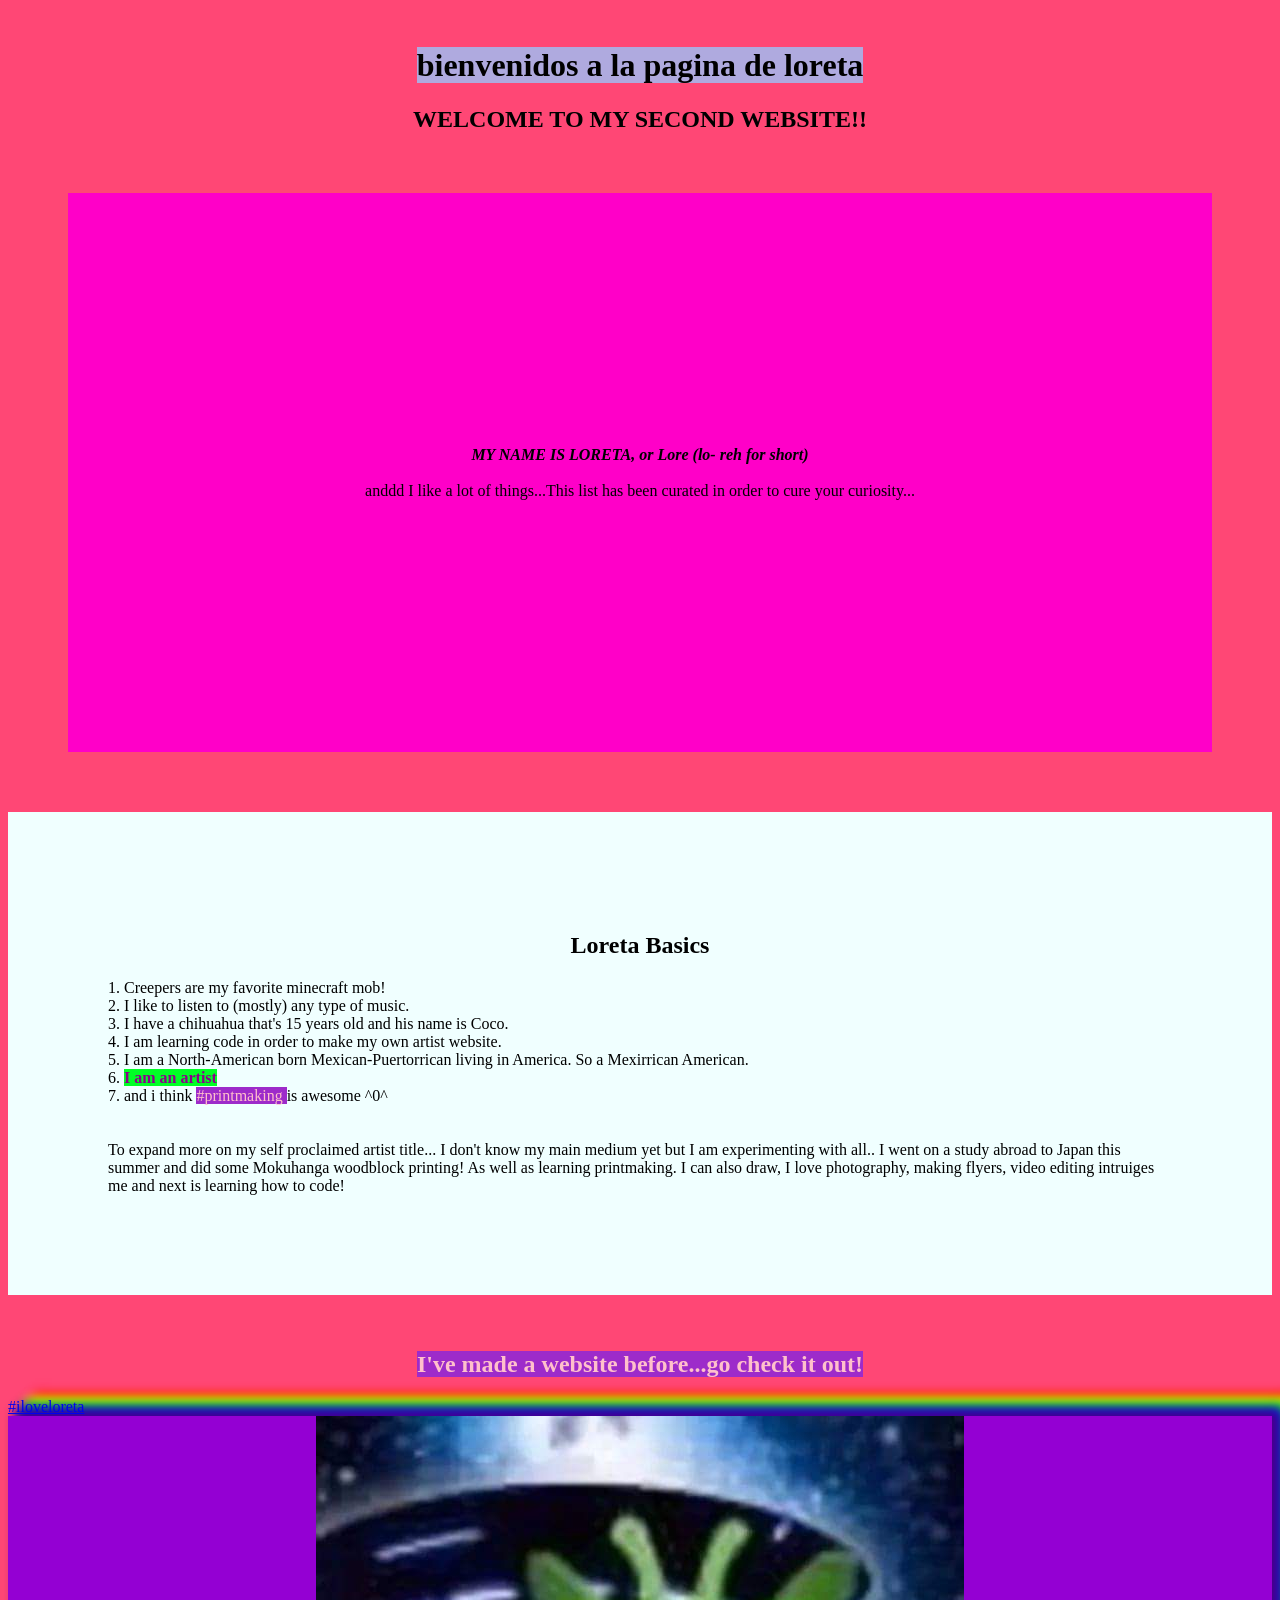
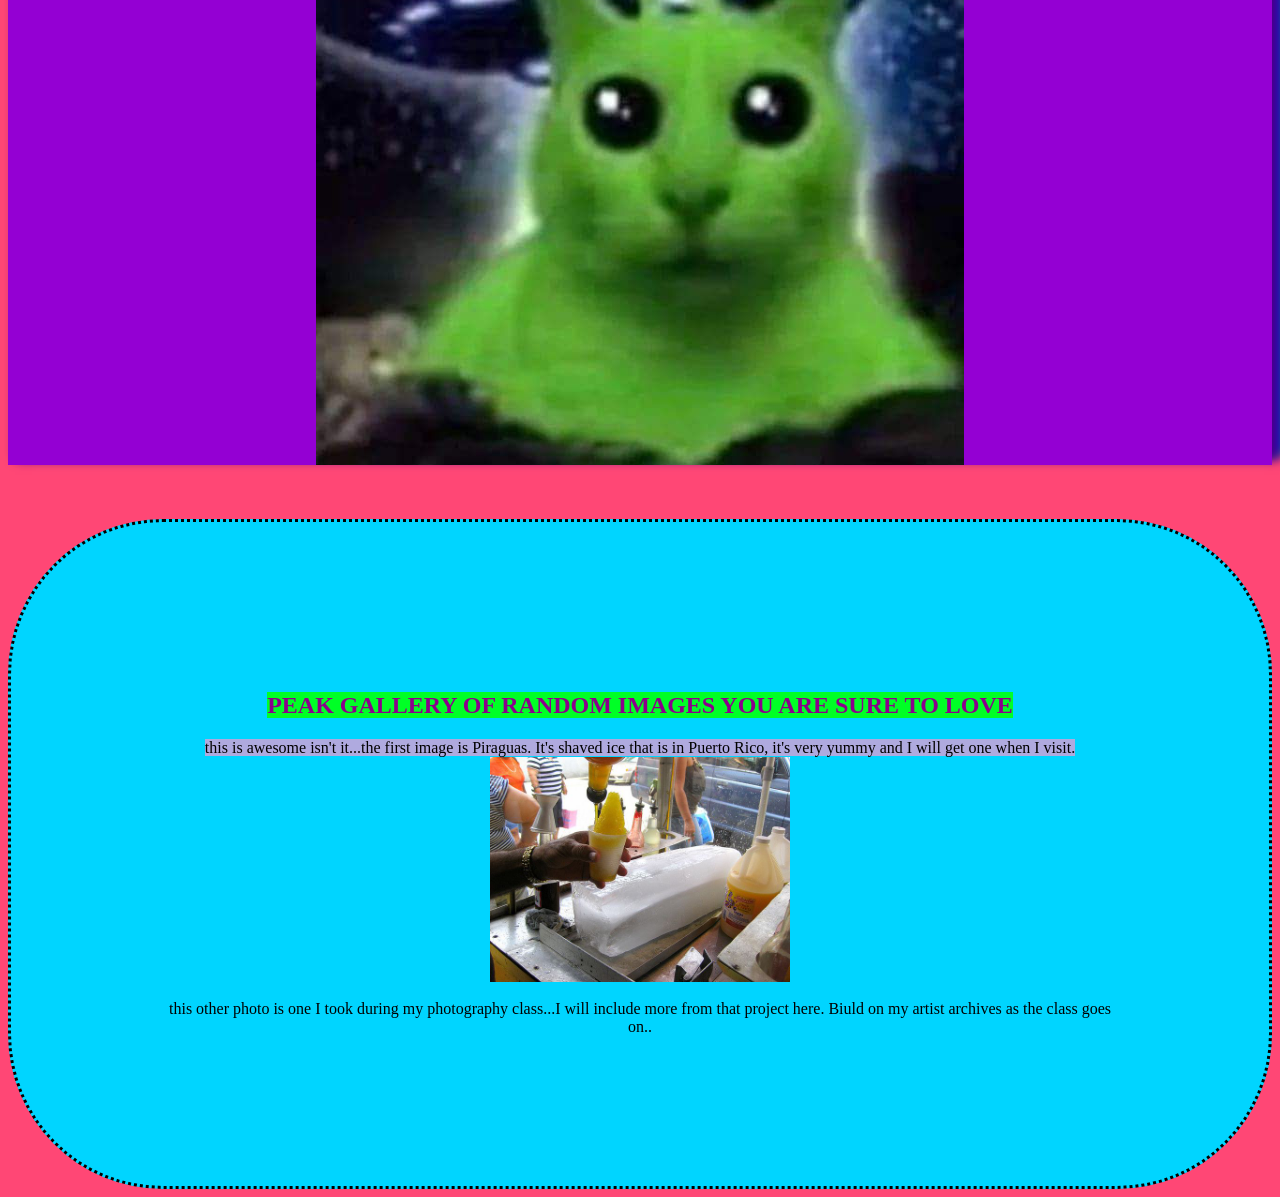
<file: exercises/Recipies/index.html>
<!DOCTYPE html>

<html>
    <head>
        <title>i love loreta 2.0 </title>
        <link href="ex01.css" rel="stylesheet" type="text/css" />
    </head>

<br>

<!-- Hi, I just wanted to add that I don't want to stylize h1,h2,h3 by choice! I prefer using the 
 "highlight_0# code instead when stylizing with css"-->


<body> 
    <h1 class="center"> <span class="highlight_01">bienvenidos a la pagina de loreta</span> </h1>
    <h2 class="center"> WELCOME TO MY SECOND WEBSITE!! </h2> 

        <p class="center"><em><strong> MY NAME IS LORETA, or Lore (lo- reh for short) </em></strong>
    <br>
    <br>
    anddd I like a lot of things...This list has been curated in order to cure your curiosity...</p>


<div id="main"> 
    <h2> Loreta Basics</h2> 

1. Creepers are my favorite minecraft mob! <br>
2. I like to listen to (mostly) any type of music. <br>
3. I have a chihuahua that's 15 years old and his name is Coco. <br>
4. I am learning code in order to make my own artist website.<br>
5. I am a North-American born Mexican-Puertorrican living in America. So a Mexirrican American. <br>
6. <strong> <span class= "highlight_03"> I am an artist </strong> </span> <br>
7. and i think <span class="highlight_02"> #printmaking </span> is awesome ^0^
</span>
<br>
<br> 

<br>
<span> To expand more on my self proclaimed artist title... I don't know my main medium yet but I am experimenting with all.. I went on a study abroad to Japan this summer and did some Mokuhanga woodblock printing! As well as learning printmaking. I can also draw, I love photography, making flyers, video editing intruiges me and next is learning how to code!</span> <span class="highlight_01"> </span> <span class="highlight_03"> </span> 
</div>

<br>
<br>

<h2><span class="highlight_02">I've made a website before...go check it out!</span></h2>
<a href=' https://iloveloreta.neocities.org/'> #iloveloreta </a>


<div id="demoObject"> <span class="highlight_04"> <img src="../images/alien cat wow doesn't that look exactly like me heh.jpg " width="400"> </span> </div> </div>

<br>
<br>
<br>

<div id="div1">
    <h2><span class="highlight_03"> PEAK GALLERY OF RANDOM IMAGES YOU ARE SURE TO LOVE </span></h2>
        <div id="gallery">
              <p2><span class="highlight_01">this is awesome isn't it...the first image is Piraguas. It's shaved ice that is in Puerto Rico, it's very yummy and I will get one when I visit. </span> </p2>
             <img src="../images/piraguas.jpg">
             <br>
             <p2> this other photo is one I took during my photography class...I will include more from that project here. Biuld on my artist archives as the class goes on..</p2>
            </div>
</div>
</file>
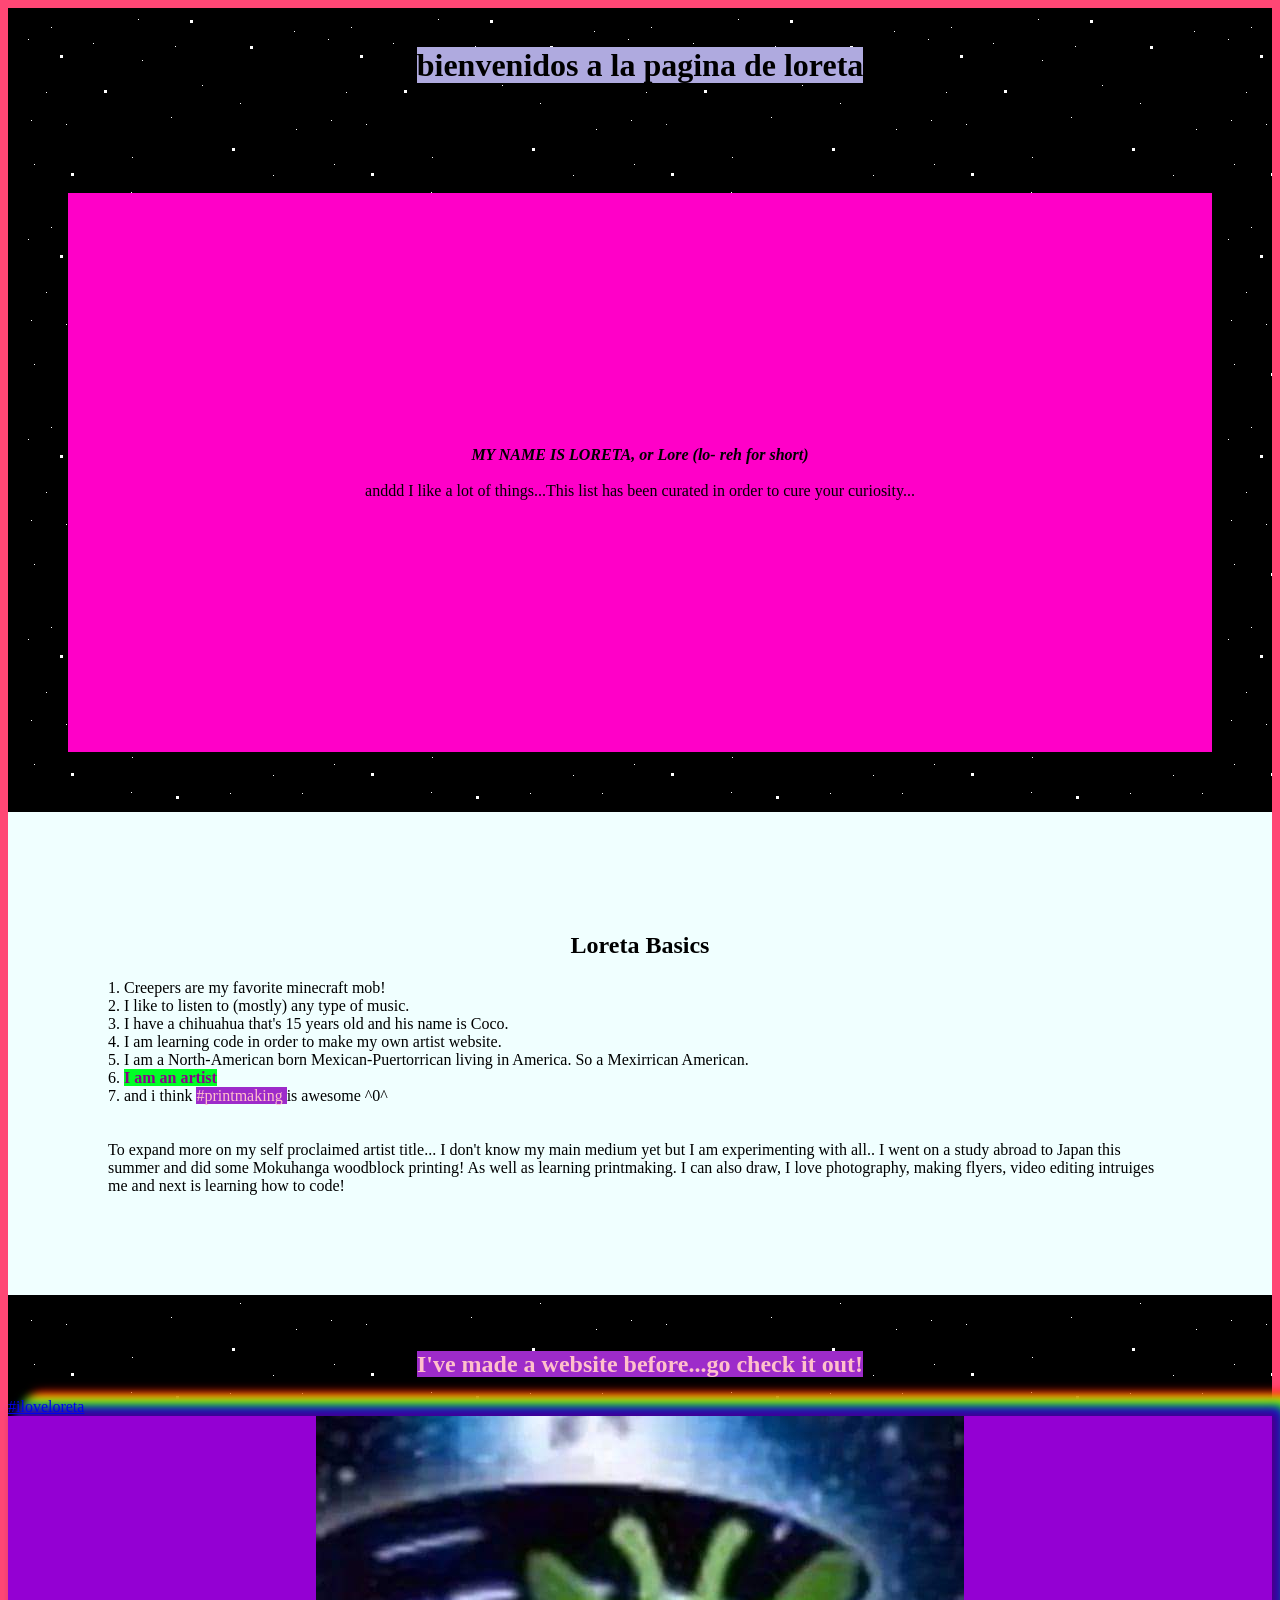
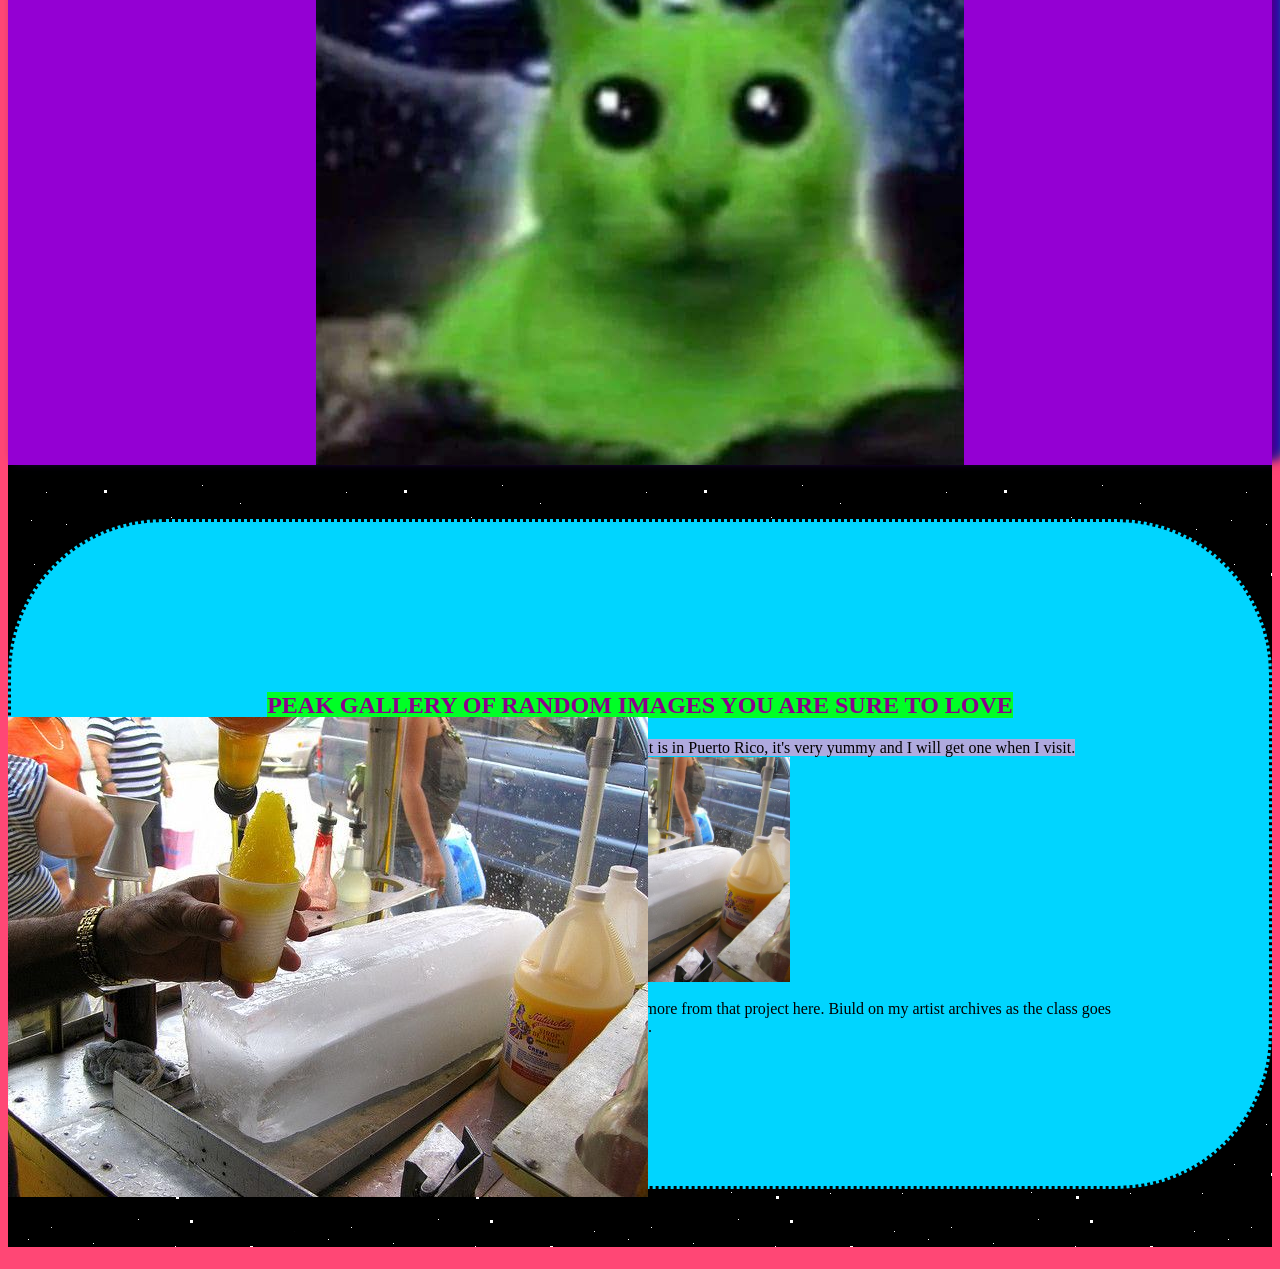
<file: Art101/pancakes.html>
<!DOCTYPE html>

<html>
    <head>
        <title>i love loreta 2.0 </title>
        <link href="pancakes.css" rel="stylesheet" type="text/css" />
    </head>

<br>

<!-- Hi, I just wanted to add that I don't want to stylize h1,h2,h3 by choice! I prefer using the 
 "highlight_0# code instead when stylizing with css"-->


<body> 
    <h1 class="center"> <span class="highlight_01">bienvenidos a la pagina de loreta</span> </h1>
    <h2 class="center"> WELCOME TO MY SECOND WEBSITE!! </h2> 

        <p class="center"><em><strong> MY NAME IS LORETA, or Lore (lo- reh for short) </em></strong>
    <br>
    <br>
    anddd I like a lot of things...This list has been curated in order to cure your curiosity...</p>


<div id="main"> 
    <h2> Loreta Basics</h2> 

1. Creepers are my favorite minecraft mob! <br>
2. I like to listen to (mostly) any type of music. <br>
3. I have a chihuahua that's 15 years old and his name is Coco. <br>
4. I am learning code in order to make my own artist website.<br>
5. I am a North-American born Mexican-Puertorrican living in America. So a Mexirrican American. <br>
6. <strong> <span class= "highlight_03"> I am an artist </strong> </span> <br>
7. and i think <span class="highlight_02"> #printmaking </span> is awesome ^0^
</span>
<br>
<br> 

<br>
<span> To expand more on my self proclaimed artist title... I don't know my main medium yet but I am experimenting with all.. I went on a study abroad to Japan this summer and did some Mokuhanga woodblock printing! As well as learning printmaking. I can also draw, I love photography, making flyers, video editing intruiges me and next is learning how to code!</span> <span class="highlight_01"> </span> <span class="highlight_03"> </span> 
</div>

<br>
<br>

<h2><span class="highlight_02">I've made a website before...go check it out!</span></h2>
<a href=' https://iloveloreta.neocities.org/'> #iloveloreta </a>


<div id="demoObject"> <span class="highlight_04"> <img src="../exercises/images/alien cat wow doesn't that look exactly like me heh.jpg " width="400"> </span> </div> </div>

<br>
<br>
<br>

<div id="div1">
    <h2><span class="highlight_03"> PEAK GALLERY OF RANDOM IMAGES YOU ARE SURE TO LOVE </span></h2>
        <div id="gallery">
              <p2><span class="highlight_01">this is awesome isn't it...the first image is Piraguas. It's shaved ice that is in Puerto Rico, it's very yummy and I will get one when I visit. </span> </p2>
             <img src="../exercises/images/piraguas.jpg">
             <br>
             <p2> this other photo is one I took during my photography class...I will include more from that project here. Biuld on my artist archives as the class goes on..</p2>
            </div>
</div>      


<body id="pan-home">

    <h1> heyyy here are piraguas  </h1>

    <div id="piragua">
        <a href="pancakes.html">
    <img src="../exercises/images/piraguas.jpg">
        </a>
    </div>

</body>

</html>
</file>
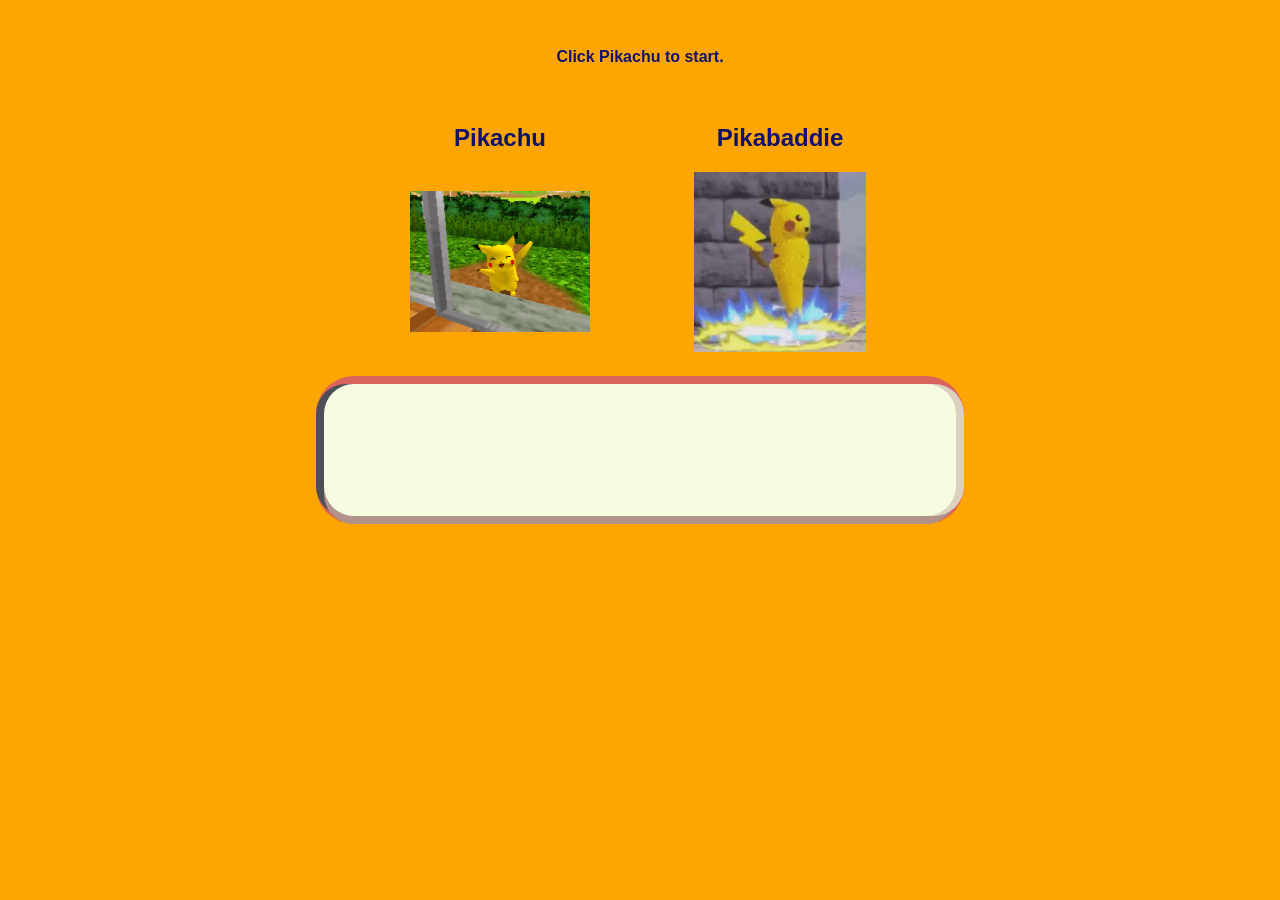
<file: exercises/talking.html>
<!DOCTYPE html>
<html lang="en">
<head>
    <meta charset="UTF-8">
    <meta name="viewport" content="width=device-width, initial-scale=1.0">

    <title>Pikachu and Pikabaddie</title>

    <link rel="stylesheet" href="talking.css">

    <script src="https://code.jquery.com/jquery-3.7.1.min.js"></script>
    <script src="talking.js" defer></script>
</head>

<body>

    <p id="turn-message">Click Pikachu to start.</p>

    <div id="scene">

        <div class="character" id="panel-a">
            <h2>Pikachu</h2>
            <img id="character-a" src="a.gif.gif" alt="Character A">
        </div>

        <div class="character" id="panel-b">
            <h2>Pikabaddie</h2>
            <img id="character-b" src="b.gif.gif" alt="Character B">
        </div>

    </div>

    <div id="chat"></div>

    <div id="answers">
        <button id="answer-black" type="button">black</button>
        <button id="answer-yellow" type="button">yellow</button>
    </div>
</body>
</html>
</file>
<file: exercises/Recipies/ex01.css>
html {
    background-color: rgb(255, 71, 117)
}

.center {text-align: center;}



h2 {font-weight: bolder;
    text-align: center;
}

.highlight_01 {background-color: #afaadf;} 

.highlight_02 {color: pink; background-color:rgb(157, 43, 202)}

.highlight_03 {color:darkmagenta; background-color: rgb(0, 255, 38);}


p {background-color: rgb(255, 0, 200);
    padding: 20%;
    margin: 60px; 
    font-size: 10 px     
}

UL {color:rgb(236, 234, 236) } 


img {
    display: block;
    margin-left: auto;
    margin-right: auto;
    width: auto;
}

#example1 {
    border: 1px solid;
    padding: 1px;
    box-shadow: 1px 1px;
}


A:hover {
    color:aqua; 
    background:rgb(rgb(253, 31, 31) green blue / alpha)
}

#main {background-color: azure; padding: 100px; margin:auto;}

#demoObject {
-webkit-box-shadow: 7px -5px 10px 0px #4B0082, 11px -9px 10px 0px #0000FF, 16px -14px 10px 0px #00FF00, 20px -17px 10px 0px #FFFF00, 24px -19px 10px 0px #FF7F00, 27px -23px 10px 0px #FF0000, 5px 5px 15px 5px rgba(0,0,0,0); 
box-shadow: 7px -5px 10px 0px #4B0082, 11px -9px 10px 0px #0000FF, 16px -14px 10px 0px #00FF00, 20px -17px 10px 0px #FFFF00, 24px -19px 10px 0px #FF7F00, 27px -23px 10px 0px #FF0000, 5px 5px 15px 5px rgba(0,0,0,0);
background: #9400D3;
}
body#tinymce {
background: #FFFFFF
}


#gallery {
    display: block;
    flex-wrap: wrap;
    justify-content: center;
    gap: 1rem;
    align-items: flex-start;
}

#gallery > div {
    display: block;
    flex-wrap: wrap;
    justify-content: center;
    gap: 1rem;
}

#gallery img {
    width: 300px;
    height: auto;
    margin: auto;
}

#div1 {  
  border-radius: 155px;
  border-style: dotted;
  background-color: #00d5ff;
  padding: 150px;
  width: auto;
  height: auto; 
  text-align: center;
}
</file>
<file: Art101/pancakes.css>
html {
    background-color: rgb(255, 71, 117)
}

.center {text-align: center;}



h2 {font-weight: bolder;
    text-align: center;
}

.highlight_01 {background-color: #afaadf;} 

.highlight_02 {color: pink; background-color:rgb(157, 43, 202)}

.highlight_03 {color:darkmagenta; background-color: rgb(0, 255, 38);}


p {background-color: rgb(255, 0, 200);
    padding: 20%;
    margin: 60px; 
    font-size: 10 px     
}

UL {color:rgb(236, 234, 236) } 


img {
    display: block;
    margin-left: auto;
    margin-right: auto;
    width: auto;
}

#example1 {
    border: 1px solid;
    padding: 1px;
    box-shadow: 1px 1px;
}


A:hover {
    color:aqua; 
    background:rgb(rgb(253, 31, 31) green blue / alpha)
}

#main {background-color: azure; padding: 100px; margin:auto;}

#demoObject {
-webkit-box-shadow: 7px -5px 10px 0px #4B0082, 11px -9px 10px 0px #0000FF, 16px -14px 10px 0px #00FF00, 20px -17px 10px 0px #FFFF00, 24px -19px 10px 0px #FF7F00, 27px -23px 10px 0px #FF0000, 5px 5px 15px 5px rgba(0,0,0,0); 
box-shadow: 7px -5px 10px 0px #4B0082, 11px -9px 10px 0px #0000FF, 16px -14px 10px 0px #00FF00, 20px -17px 10px 0px #FFFF00, 24px -19px 10px 0px #FF7F00, 27px -23px 10px 0px #FF0000, 5px 5px 15px 5px rgba(0,0,0,0);
background: #9400D3;
}
body#tinymce {
background: #FFFFFF
}


#gallery {
    display: block;
    flex-wrap: wrap;
    justify-content: center;
    gap: 1rem;
    align-items: flex-start;
}

#gallery > div {
    display: block;
    flex-wrap: wrap;
    justify-content: center;
    gap: 1rem;
}

#gallery img {
    width: 300px;
    height: auto;
    margin: auto;
}

#div1 {  
  border-radius: 155px;
  border-style: dotted;
  background-color: #00d5ff;
  padding: 150px;
  width: auto;
  height: auto; 
  text-align: center;
}

/* home page styles */


#pan-home { position: relative; height:100wh ; background: url(../exercises/images/Stars_flash.gif)}

#piragua { position: absolute; bottom: 50px ;  border-right: 20%;} 

.henny-penny-regular {
  font-family: "Henny Penny", system-ui;
  font-weight: 400;
  font-style: normal;
}
</file>
<file: exercises/talking.css>
body {
    margin: 0;
    padding: 32px;
    font-family: Arial, sans-serif;
    color: #111169;
    background-color: orange;
    text-align: center;
}

#turn-message {
    min-height: 24px;
    font-weight: bold;
}

#scene {
    display: flex;
    flex-wrap: wrap;
    justify-content: center;
    gap: 40px;
    margin: 32px auto;
}

.character {
    width: 240px;
}

.character img {
    display: block;
    width: 180px;
    height: 180px;
    margin: 0 auto;
    object-fit: contain;
    cursor: pointer;
}

#chat {
    max-width: 600px;
    min-height: 100px;
    margin: 24px auto;
    padding: 16px;
   
    border-radius: 30px;
    background-color: rgb(245, 252, 224);
    text-align: left;
    box-shadow: 8px 0px 0px 0px #DCD0C0, 0px 8px 0px 0px #B1938B, -8px 0px 0px 0px #4E4E56, 0px 0px 0px 8px #DA635D, 5px 5px 15px 5px rgba(0,0,0,0);
}

#chat p {
    margin: 8px 0;
    padding: 10px 14px;
    border-radius: 12px;
}

#chat .message-A {
    margin-right: 40px;
    background-color: #eeeeee;
}

#chat .message-B {
    margin-left: 40px;
    background-color: #dceedd;
}

#answers {
    display: none;
    justify-content: center;
    gap: 12px;
    margin-top: 24px;
}

#answers button {
    padding: 12px 24px;
    font-size: 18px;
    cursor: pointer;
}
</file>
